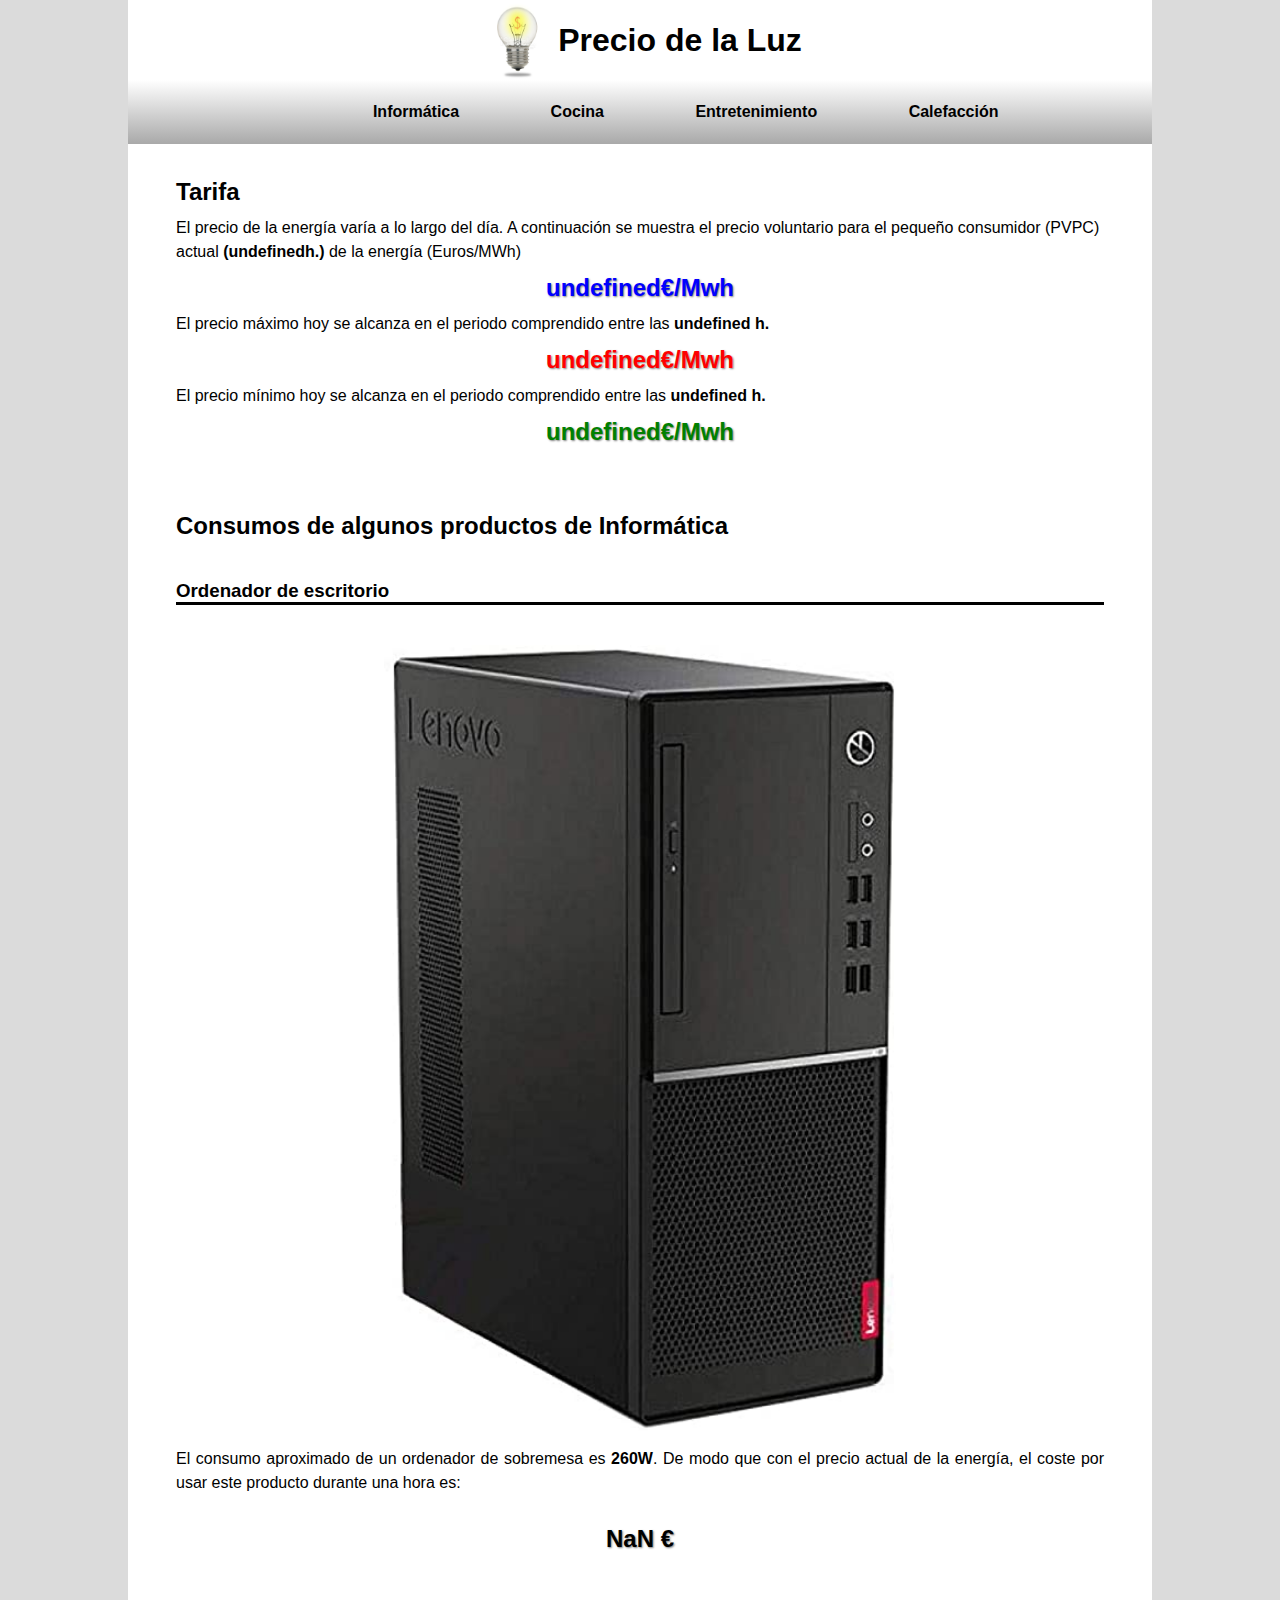
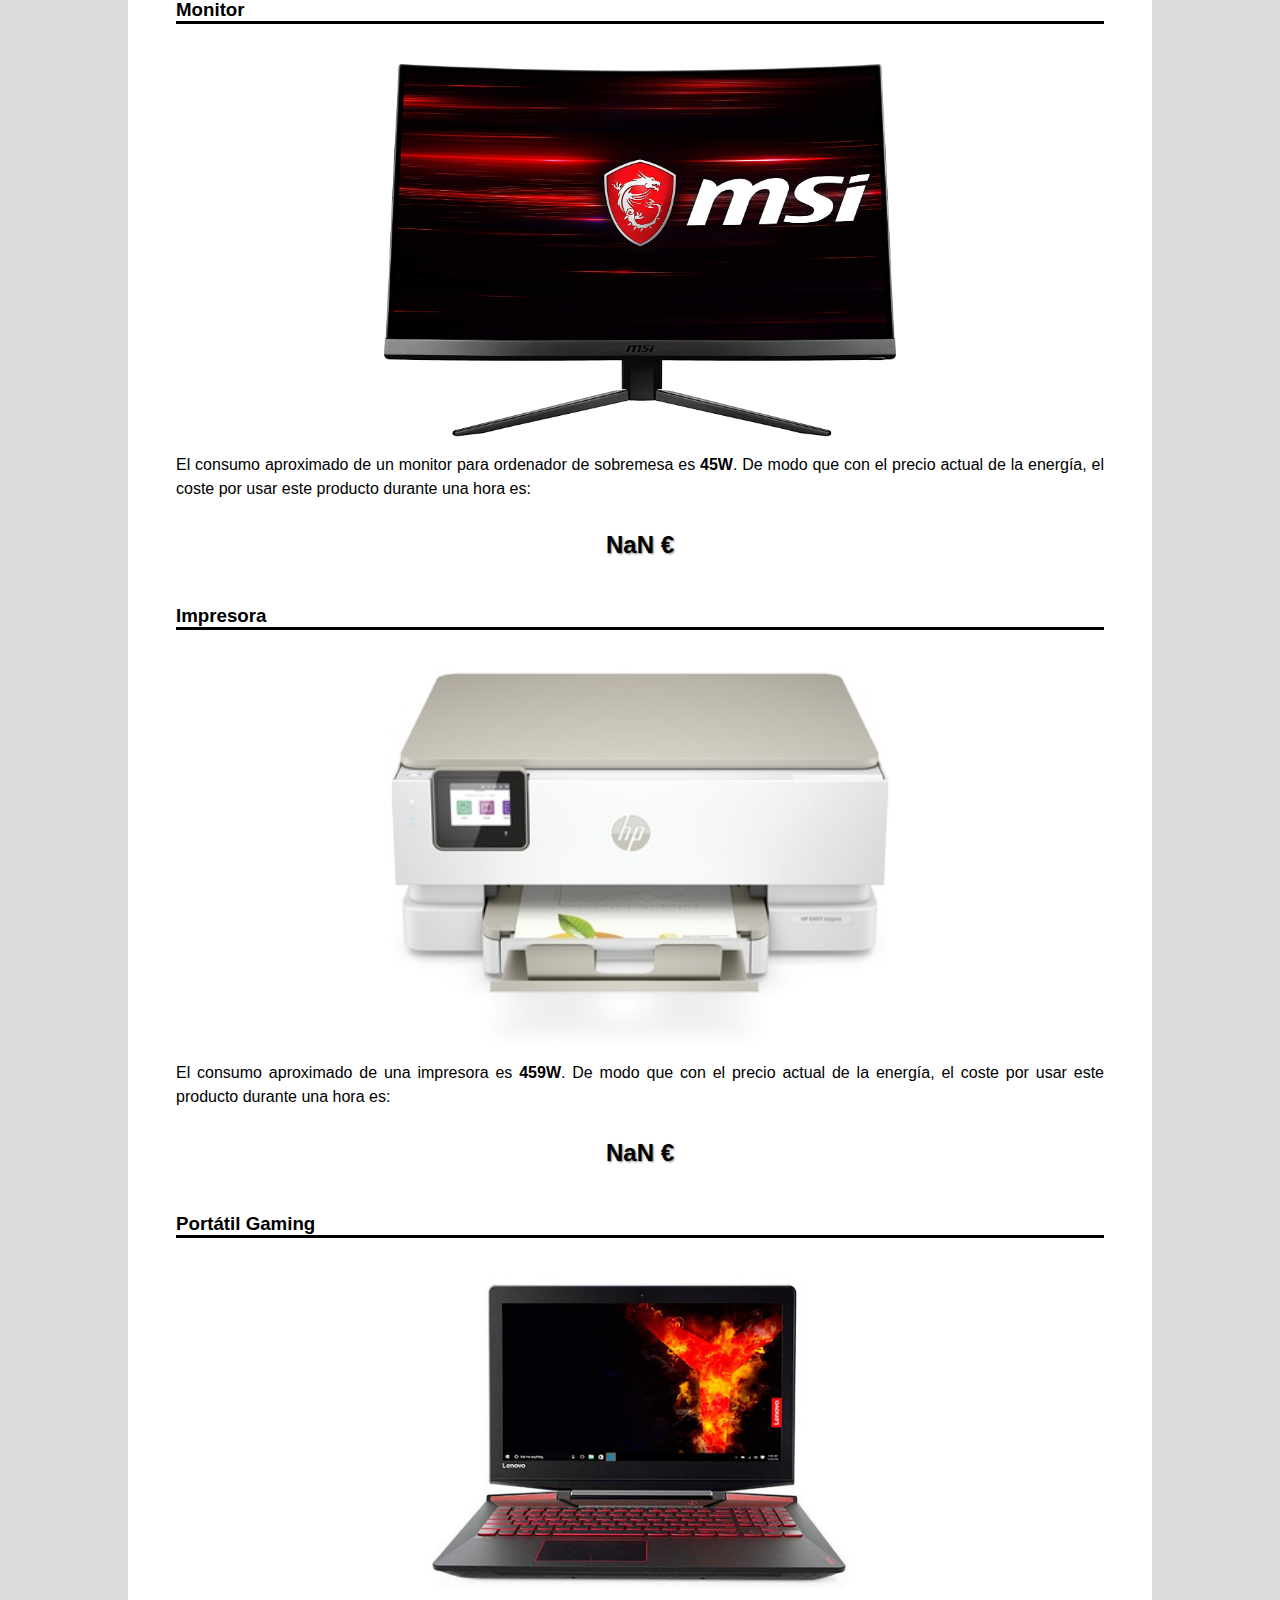
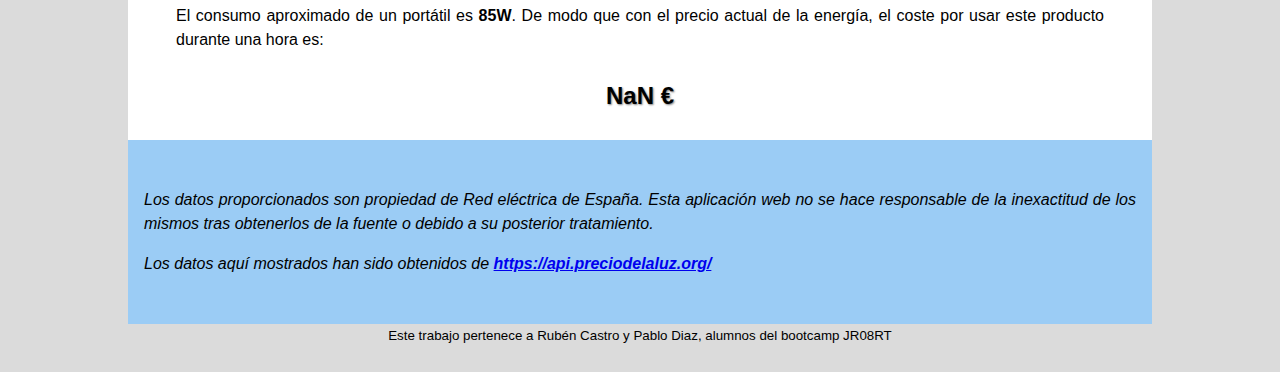
<file: index.html>
<!DOCTYPE html>
<html lang="es">
  <head>
    <meta charset="UTF-8" />
    <meta http-equiv="X-UA-Compatible" content="IE=edge" />
    <meta name="viewport" content="width=device-width, initial-scale=1.0" />
    <meta name="author" content="Rubén Castro & Pablo Díaz" />
    <meta
      name="description"
      content="Proyecto 1: aplicación que muestra el precio en tiempo real el precio de la energía; Index(Informática)"
    />
    <link rel="stylesheet" href="/css/style.css" />
    <title>Precio de la Luz</title>
    <link rel="icon" href="/img/PrecioLuz.png" />
  </head>

  <body>
    <header>
      <img src="/img/bombilla-Dollar.jpg" alt="bombilla-Dollar" />
      <h1>Precio de la Luz</h1>
    </header>
    <nav>
      <menu class="screen">
        <li>
          <img
            src="/img/menu desplegable.png"
            alt="menu desplegable"
            id="botonMenu"
            data-status="close"
          />
        </li>
        <li><a href="/index.html" class="informatica">Informática</a></li>
        <li><a href="/cocina.html" class="cocina">Cocina</a></li>
        <li>
          <a href="/entretenimiento.html" class="entretenimiento"
            >Entretenimiento</a
          >
        </li>
        <li><a href="/calefaccion.html" class="calefaccion">Calefacción</a></li>
      </menu>
    </nav>
    <main>
      <div>
        <menu class="cellPhone">
          <li><a href="/index.html" class="informatica">Informática</a></li>
          <li><a href="/cocina.html" class="cocina">Cocina</a></li>
          <li>
            <a href="/entretenimiento.html" class="entretenimiento"
              >Entretenimiento</a
            >
          </li>
          <li>
            <a href="/calefaccion.html" class="calefaccion">Calefacción</a>
          </li>
        </menu>
      </div>
      <section id="tarifa">
        <h2>Tarifa</h2>
        <p data-hora="actual">
          El precio de la energía varía a lo largo del día. A continuación se
          muestra el precio voluntario para el pequeño consumidor (PVPC)
          actual<span></span> de la energía (Euros/MWh)
        </p>
        <p class="valor_precio_luz" id="actual" data-precio="actual"></p>
        <p data-hora="max">
          El precio máximo hoy se alcanza en el periodo comprendido entre las
          <span></span>
        </p>
        <p class="valor_precio_luz" id="max" data-precio="max"></p>
        <p data-hora="min">
          El precio mínimo hoy se alcanza en el periodo comprendido entre las
          <span></span>
        </p>
        <p class="valor_precio_luz" id="min" data-precio="min"></p>
      </section>

      <section id="ejemplos">
        <h2>Consumos de algunos productos de Informática</h2>
        <ul>
          <li>
            <article class="dispositivo_ej" id="sobremesa">
              <h3>Ordenador de escritorio</h3>
              <figure>
                <img src="/img/Sobremesa.jpg" alt="Ordenador de sobremesa" />
              </figure>
              <p>
                El consumo aproximado de un ordenador de sobremesa es
                <strong>260W</strong>. De modo que con el precio actual de la
                energía, el coste por usar este producto durante una hora es:
              </p>
              <p data-power="0.260"></p>
            </article>
          </li>
          <li>
            <article class="dispositivo_ej" id="Monitor">
              <h3>Monitor</h3>
              <figure>
                <img src="/img/Monitor.jpg" alt="Monitor de ordenador" />
              </figure>
              <p>
                El consumo aproximado de un monitor para ordenador de sobremesa
                es <strong>45W</strong>. De modo que con el precio actual de la
                energía, el coste por usar este producto durante una hora es:
              </p>
              <p data-power="0.045"></p>
            </article>
          </li>
          <li>
            <article class="dispositivo_ej" id="Impresora">
              <h3>Impresora</h3>
              <figure>
                <img src="/img/impresora.jpg" alt="Impresora" />
              </figure>
              <p>
                El consumo aproximado de una impresora es <strong>459W</strong>.
                De modo que con el precio actual de la energía, el coste por
                usar este producto durante una hora es:
              </p>
              <p data-power="0.459"></p>
            </article>
          </li>
          <li>
            <article class="dispositivo_ej" id="Portatil">
              <h3>Portátil Gaming</h3>
              <figure>
                <img src="/img/Portatil.jpg" alt="Placa de inducción" />
              </figure>
              <p>
                El consumo aproximado de un portátil es <strong>85W</strong>. De
                modo que con el precio actual de la energía, el coste por usar
                este producto durante una hora es:
              </p>
              <p data-power="0.085"></p>
            </article>
          </li>
        </ul>
      </section>

      <section id="fuente">
        <p>
          Los datos proporcionados son propiedad de Red eléctrica de España.
          Esta aplicación web no se hace responsable de la inexactitud de los
          mismos tras obtenerlos de la fuente o debido a su posterior
          tratamiento.
        </p>
        <p>
          Los datos aquí mostrados han sido obtenidos de
          <strong
            ><a href="https://api.preciodelaluz.org/" target="blank"
              >https://api.preciodelaluz.org/</a
            ></strong
          >
        </p>
      </section>
    </main>

    <footer>
      <ul>
        <li>
          Este trabajo pertenece a Rubén Castro y Pablo Diaz, alumnos del
          bootcamp JR08RT
        </li>
      </ul>
    </footer>

    <script type="module" src="/javascript/main.js"></script>
  </body>
</html>
</file>
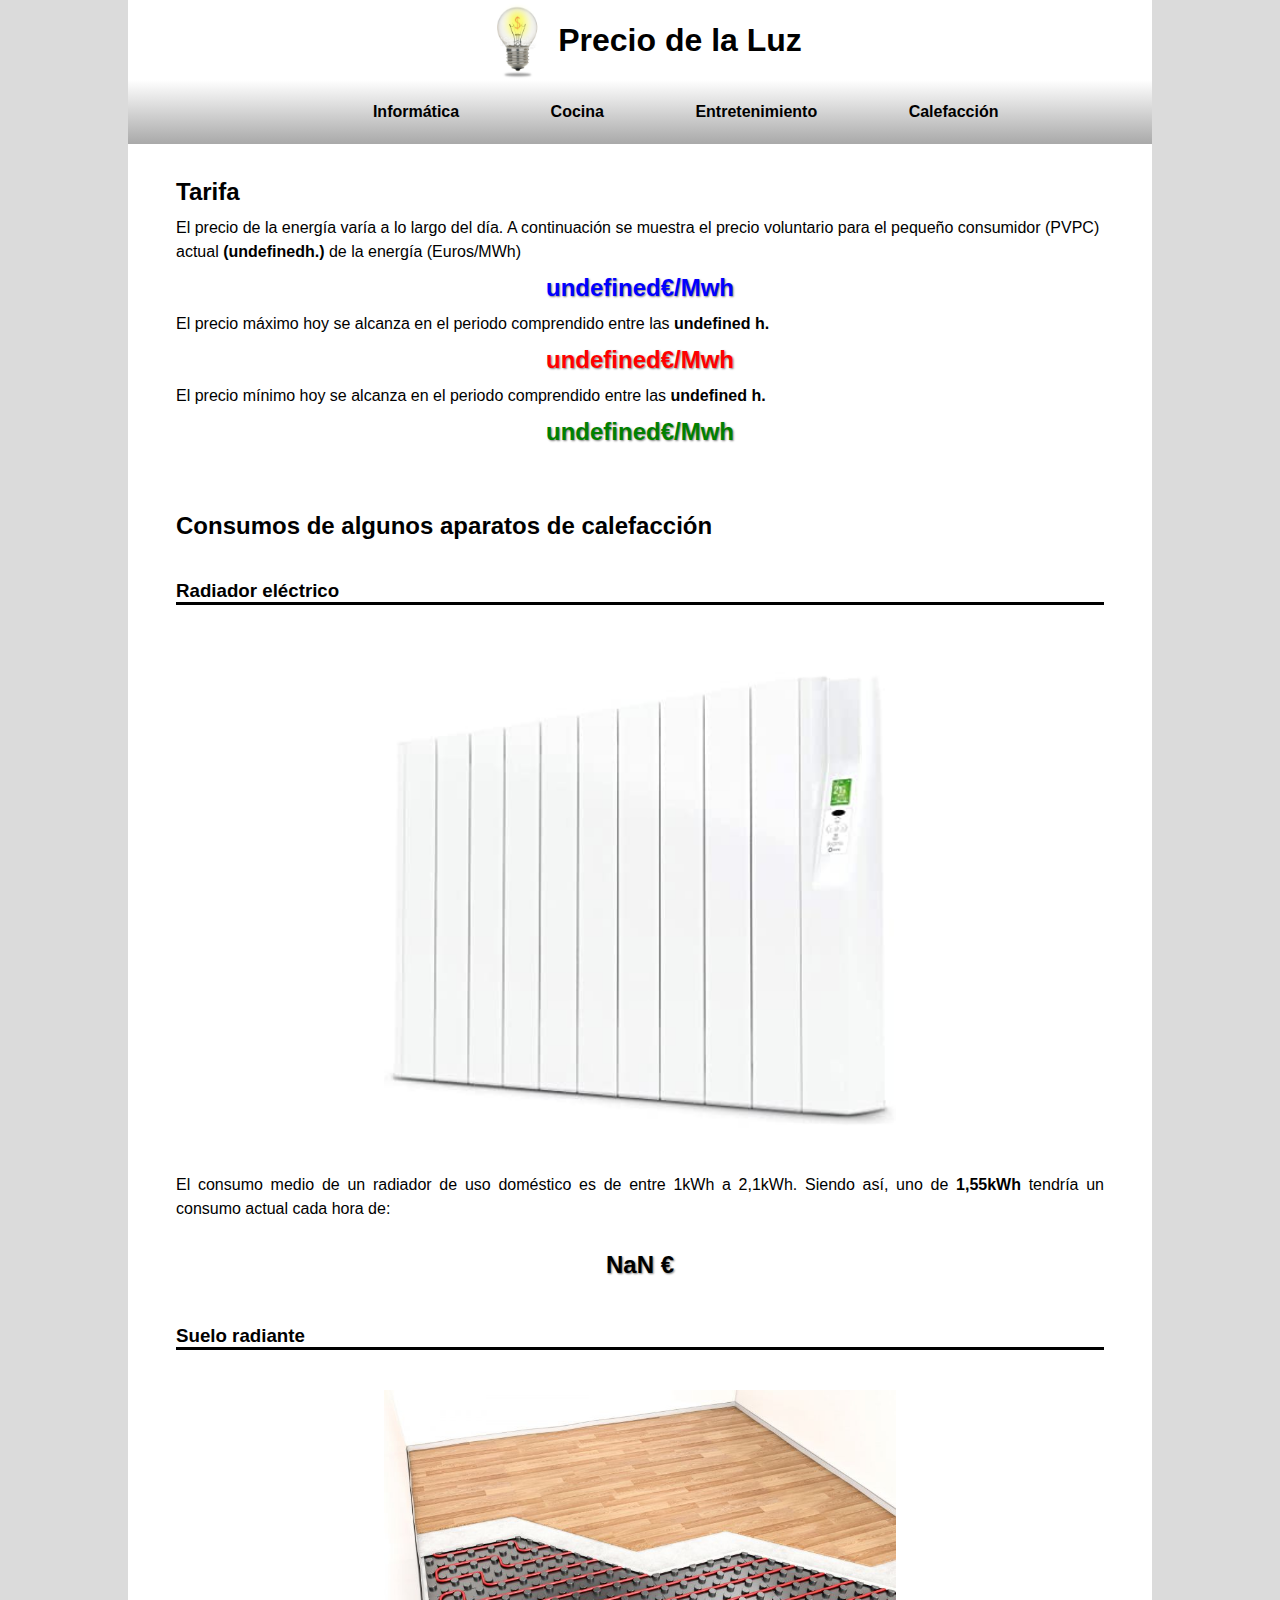
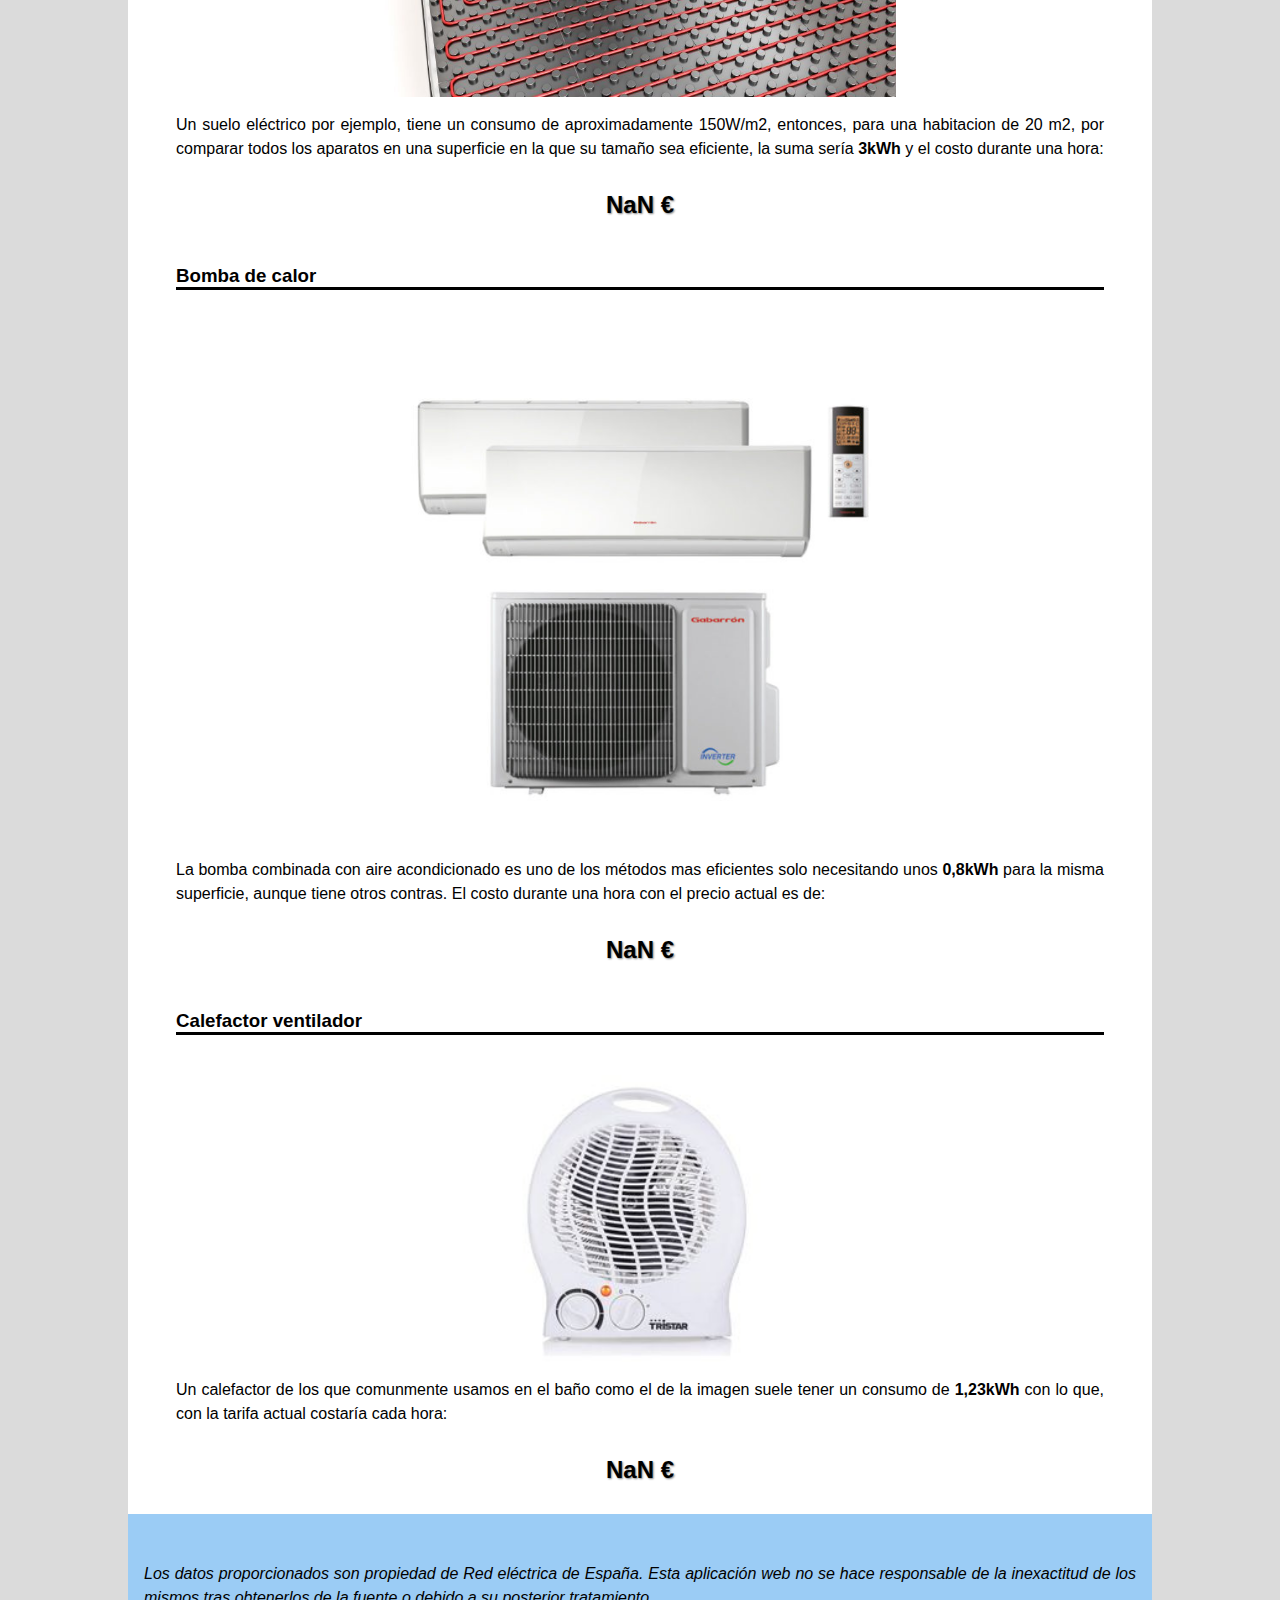
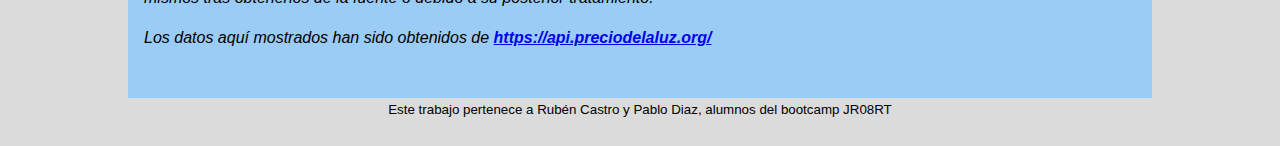
<file: calefaccion.html>
<!DOCTYPE html>
<html lang="es">
  <head>
    <meta charset="UTF-8" />
    <meta http-equiv="X-UA-Compatible" content="IE=edge" />
    <meta name="viewport" content="width=device-width, initial-scale=1.0" />
    <meta name="author" content="Rubén Castro & Pablo Díaz" />
    <meta
      name="description"
      content="Proyecto 1: aplicación que muestra el precio en tiempo real el precio de la energía"
    />
    <link rel="stylesheet" href="/css/style.css" />
    <title>Precio de la Luz</title>
    <link rel="icon" href="/img/PrecioLuz.png" />
  </head>
  <body>
    <header>
      <img src="/img/bombilla-Dollar.jpg" alt="bombilla-Dollar" />
      <h1>Precio de la Luz</h1>
    </header>
    <nav>
      <menu class="screen">
        <li>
          <img
            src="/img/menu desplegable.png"
            alt="menu desplegable"
            id="botonMenu"
            data-status="close"
          />
        </li>
        <li><a href="/index.html" class="informatica">Informática</a></li>
        <li><a href="/cocina.html" class="cocina">Cocina</a></li>
        <li>
          <a href="/entretenimiento.html" class="entretenimiento"
            >Entretenimiento</a
          >
        </li>
        <li><a href="/calefaccion.html" class="calefaccion">Calefacción</a></li>
      </menu>
    </nav>
    <main>
      <div>
        <menu class="cellPhone">
          <li><a href="/index.html" class="informatica">Informática</a></li>
          <li><a href="/cocina.html" class="cocina">Cocina</a></li>
          <li>
            <a href="/entretenimiento.html" class="entretenimiento"
              >Entretenimiento</a
            >
          </li>
          <li>
            <a href="/calefaccion.html" class="calefaccion">Calefacción</a>
          </li>
        </menu>
      </div>
      <section id="tarifa">
        <h2>Tarifa</h2>
        <p data-hora="actual">
          El precio de la energía varía a lo largo del día. A continuación se
          muestra el precio voluntario para el pequeño consumidor (PVPC)
          actual<span></span> de la energía (Euros/MWh)
        </p>
        <p class="valor_precio_luz" id="actual" data-precio="actual"></p>
        <p data-hora="max">
          El precio máximo hoy se alcanza en el periodo comprendido entre las
          <span></span>
        </p>
        <p class="valor_precio_luz" id="max" data-precio="max"></p>
        <p data-hora="min">
          El precio mínimo hoy se alcanza en el periodo comprendido entre las
          <span></span>
        </p>
        <p class="valor_precio_luz" id="min" data-precio="min"></p>
      </section>

      <section id="ejemplos">
        <div>
          <menu class="cellPhone">
            <li><a href="/index.html" class="informatica">Informática</a></li>
            <li><a href="/cocina.html" class="cocina">Cocina</a></li>
            <li>
              <a href="/entretenmiento.html" class="entretenimiento"
                >Iluminación</a
              >
            </li>
            <li>
              <a href="/calefaccion.html" class="calefaccion">Calefacción</a>
            </li>
          </menu>
        </div>
        <h2>Consumos de algunos aparatos de calefacción</h2>
        <ul>
          <li>
            <article class="dispositivo_ej" id="radiador">
              <h3>Radiador eléctrico</h3>
              <figure>
                <img src="/img/Radiador.jpg" alt="Radiador electrico" />
              </figure>
              <p>
                El consumo medio de un radiador de uso doméstico es de entre
                1kWh a 2,1kWh. Siendo así, uno de
                <strong>1,55kWh</strong> tendría un consumo actual cada hora de:
              </p>
              <p data-power="1.55"></p>
            </article>
          </li>
          <li>
            <article class="dispositivo_ej" id="suelo">
              <h3>Suelo radiante</h3>
              <figure>
                <img src="/img/suelo.jpg" alt="Suelo radiante" />
              </figure>
              <p>
                Un suelo eléctrico por ejemplo, tiene un consumo de
                aproximadamente 150W/m2, entonces, para una habitacion de 20 m2,
                por comparar todos los aparatos en una superficie en la que su
                tamaño sea eficiente, la suma sería <strong> 3kWh</strong> y el
                costo durante una hora:
              </p>
              <p data-power="3"></p>
            </article>
          </li>
          <li>
            <article class="dispositivo_ej" id="bomba">
              <h3>Bomba de calor</h3>
              <figure>
                <img src="/img/bomba.jpg" alt="Bomba de calor" />
              </figure>
              <p>
                La bomba combinada con aire acondicionado es uno de los métodos
                mas eficientes solo necesitando unos
                <strong>0,8kWh</strong> para la misma superficie, aunque tiene
                otros contras. El costo durante una hora con el precio actual es
                de:
              </p>
              <p data-power="0.8"></p>
            </article>
          </li>
          <li>
            <article class="dispositivo_ej" id="calefactor">
              <h3>Calefactor ventilador</h3>
              <figure>
                <img src="/img/calefactor.jpg" alt="Calefactor electrico" />
              </figure>
              <p>
                Un calefactor de los que comunmente usamos en el baño como el de
                la imagen suele tener un consumo de <strong>1,23kWh</strong> con
                lo que, con la tarifa actual costaría cada hora:
              </p>
              <p data-power="1.23"></p>
            </article>
          </li>
        </ul>
      </section>

      <section id="fuente">
        <p>
          Los datos proporcionados son propiedad de Red eléctrica de España.
          Esta aplicación web no se hace responsable de la inexactitud de los
          mismos tras obtenerlos de la fuente o debido a su posterior
          tratamiento.
        </p>
        <p>
          Los datos aquí mostrados han sido obtenidos de
          <strong
            ><a href="https://api.preciodelaluz.org/" target="blank"
              >https://api.preciodelaluz.org/</a
            ></strong
          >
        </p>
      </section>
    </main>

    <footer>
      <ul>
        <li>
          Este trabajo pertenece a Rubén Castro y Pablo Diaz, alumnos del
          bootcamp JR08RT
        </li>
      </ul>
    </footer>

    <script type="module" src="./javascript/main.js"></script>
  </body>
</html>
</file>
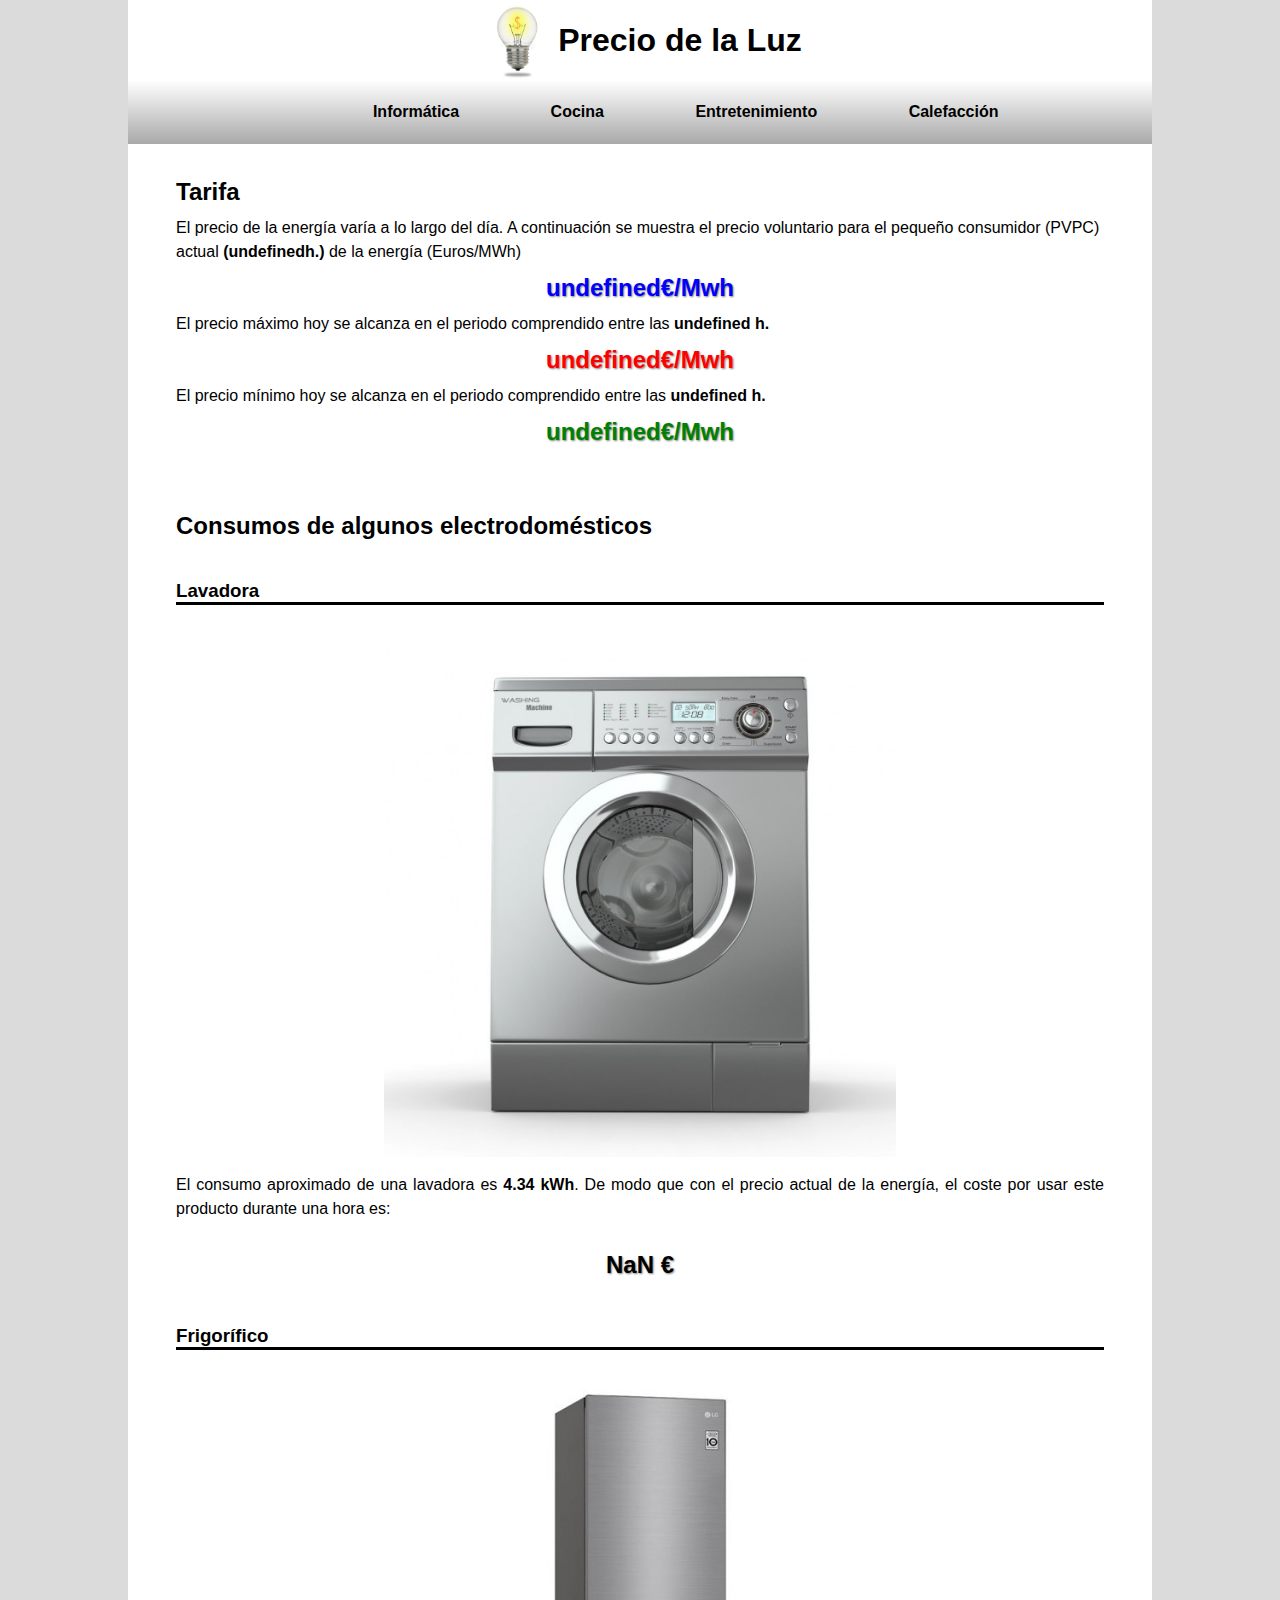
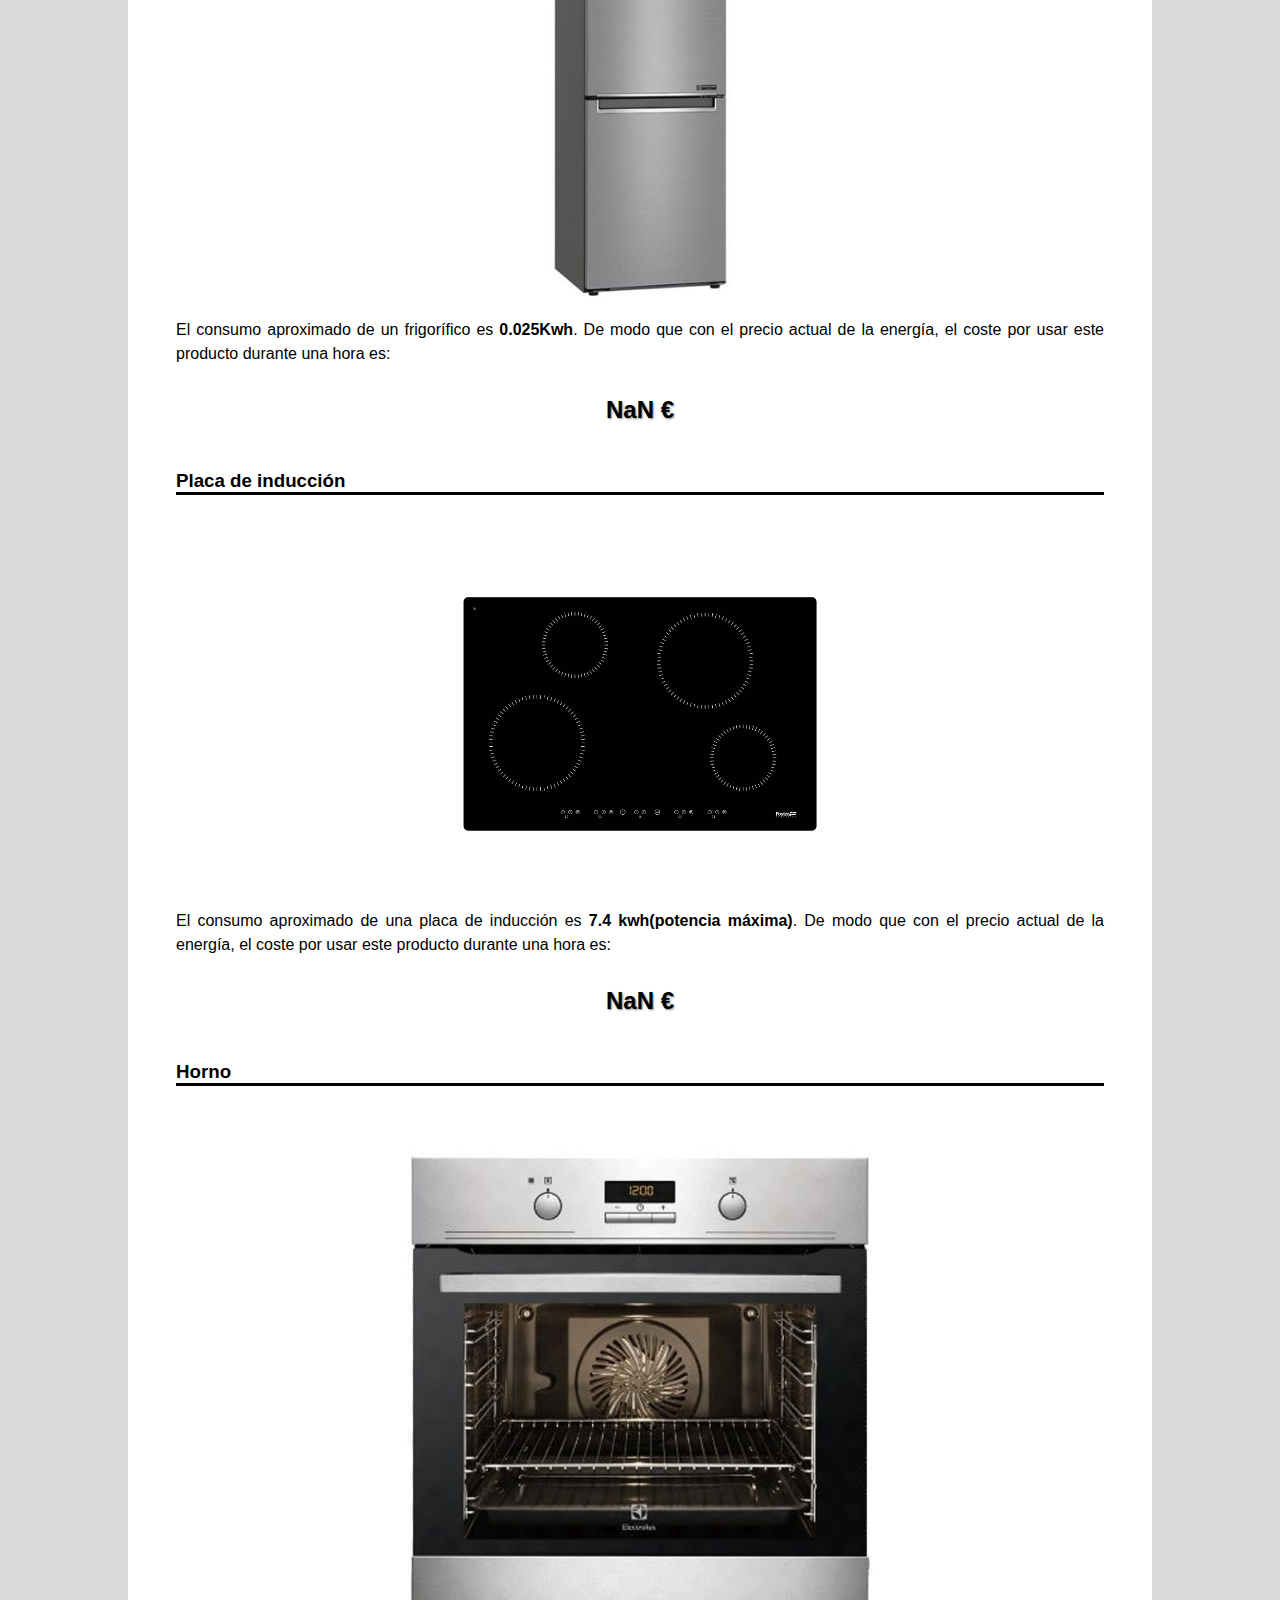
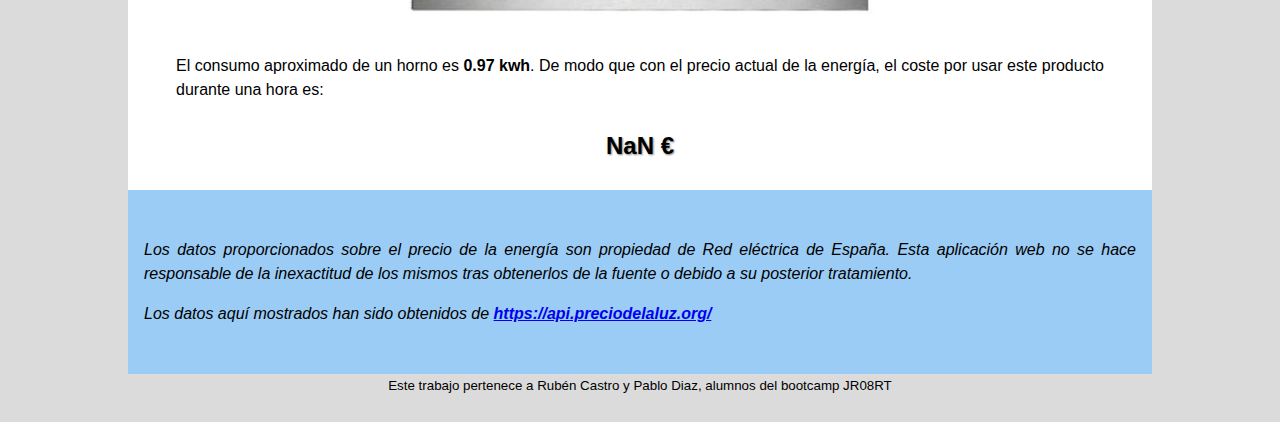
<file: cocina.html>
<!DOCTYPE html>
<html lang="es">
  <head>
    <meta charset="UTF-8" />
    <meta http-equiv="X-UA-Compatible" content="IE=edge" />
    <meta name="viewport" content="width=device-width, initial-scale=1.0" />
    <meta name="author" content="Rubén Castro & Pablo Díaz" />
    <meta
      name="description"
      content="Proyecto 1: aplicación que muestra el precio en tiempo real el precio de la energía; Cocina"
    />
    <link rel="stylesheet" href="/css/style.css" />
    <title>Precio de la Luz</title>
    <link rel="icon" href="/img/PrecioLuz.png" />
  </head>
  <body>
    <header>
      <img src="/img/bombilla-Dollar.jpg" alt="bombilla-Dollar" />
      <h1>Precio de la Luz</h1>
    </header>
    <nav>
      <menu class="screen">
        <li>
          <img
            src="/img/menu desplegable.png"
            alt="menu desplegable"
            id="botonMenu"
            data-status="close"
          />
        </li>
        <li><a href="/index.html" class="informatica">Informática</a></li>
        <li><a href="/cocina.html" class="cocina">Cocina</a></li>
        <li>
          <a href="/entretenimiento.html" class="entretenimiento"
            >Entretenimiento</a
          >
        </li>
        <li><a href="/calefaccion.html" class="calefaccion">Calefacción</a></li>
      </menu>
    </nav>

    <main>
      <div>
        <menu class="cellPhone">
          <li><a href="/index.html" class="informatica">Informática</a></li>
          <li><a href="/cocina.html" class="cocina">Cocina</a></li>
          <li>
            <a href="/entretenimiento.html" class="entretenimiento"
              >Entretenimiento</a
            >
          </li>
          <li>
            <a href="/calefaccion.html" class="calefaccion">Calefacción</a>
          </li>
        </menu>
      </div>
      <section id="tarifa">
        <h2>Tarifa</h2>
        <p data-hora="actual">
          El precio de la energía varía a lo largo del día. A continuación se
          muestra el precio voluntario para el pequeño consumidor (PVPC)
          actual<span></span> de la energía (Euros/MWh)
        </p>
        <p class="valor_precio_luz" id="actual" data-precio="actual"></p>
        <p data-hora="max">
          El precio máximo hoy se alcanza en el periodo comprendido entre las
          <span></span>
        </p>
        <p class="valor_precio_luz" id="max" data-precio="max"></p>
        <p data-hora="min">
          El precio mínimo hoy se alcanza en el periodo comprendido entre las
          <span></span>
        </p>
        <p class="valor_precio_luz" id="min" data-precio="min"></p>
      </section>

      <section id="ejemplos">
        <h2>Consumos de algunos electrodomésticos</h2>
        <ul>
          <li>
            <article class="dispositivo_ej" id="Lavadora">
              <h3>Lavadora</h3>
              <figure>
                <img src="/img/lavadora.jpg" alt="Lavadora" />
              </figure>
              <p>
                El consumo aproximado de una lavadora es
                <strong>4.34 kWh</strong>. De modo que con el precio actual de
                la energía, el coste por usar este producto durante una hora es:
              </p>
              <p data-power="4.34" class="valor_precio_luz"></p>
            </article>
          </li>
          <li>
            <article class="dispositivo_ej" id="Frigorifico">
              <h3>Frigorífico</h3>
              <figure>
                <img src="/img/frigorifico.jpg" alt="Frigorífico" />
              </figure>
              <p>
                El consumo aproximado de un frigorífico es
                <strong>0.025Kwh</strong>. De modo que con el precio actual de
                la energía, el coste por usar este producto durante una hora es:
              </p>
              <p data-power="0.025"></p>
            </article>
          </li>
          <li>
            <article class="dispositivo_ej" id="Induccion">
              <h3>Placa de inducción</h3>
              <figure>
                <img src="/img/inducción.jpg" alt="Placa de inducción" />
              </figure>
              <p>
                El consumo aproximado de una placa de inducción es
                <strong>7.4 kwh(potencia máxima)</strong>. De modo que con el
                precio actual de la energía, el coste por usar este producto
                durante una hora es:
              </p>
              <p data-power="7.4"></p>
            </article>
          </li>
          <li>
            <article class="dispositivo_ej" id="Horno">
              <h3>Horno</h3>
              <figure>
                <img src="/img/horno.jpg" alt="Horno" />
              </figure>
              <p>
                El consumo aproximado de un horno es <strong>0.97 kwh</strong>.
                De modo que con el precio actual de la energía, el coste por
                usar este producto durante una hora es:
              </p>
              <p data-power="0.97"></p>
            </article>
          </li>
        </ul>
      </section>

      <section id="fuente">
        <p>
          Los datos proporcionados sobre el precio de la energía son propiedad
          de Red eléctrica de España. Esta aplicación web no se hace responsable
          de la inexactitud de los mismos tras obtenerlos de la fuente o debido
          a su posterior tratamiento.
        </p>
        <p>
          Los datos aquí mostrados han sido obtenidos de
          <strong
            ><a href="https://api.preciodelaluz.org/" target="blank"
              >https://api.preciodelaluz.org/</a
            ></strong
          >
        </p>
      </section>
    </main>

    <footer>
      <ul>
        <li>
          Este trabajo pertenece a Rubén Castro y Pablo Diaz, alumnos del
          bootcamp JR08RT
        </li>
      </ul>
    </footer>

    <script type="module" src="/javascript/main.js"></script>
  </body>
</html>
</file>
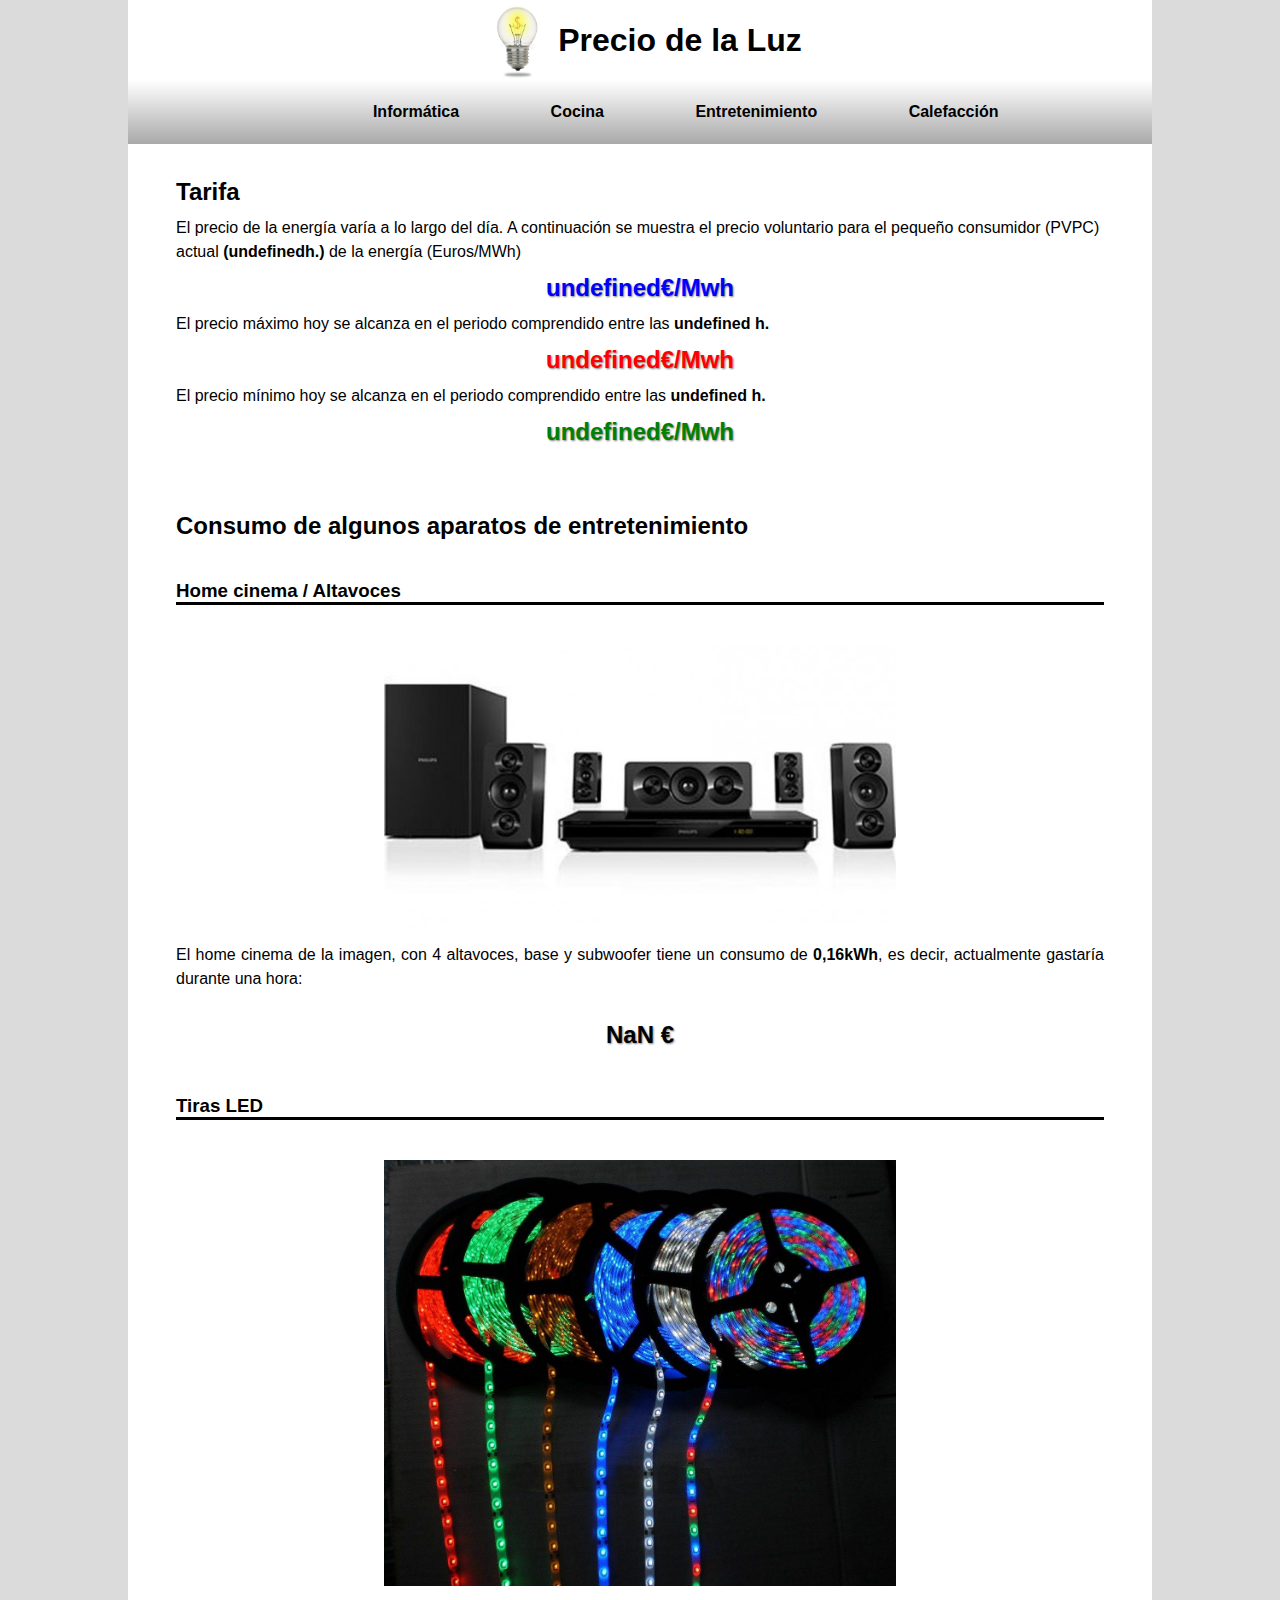
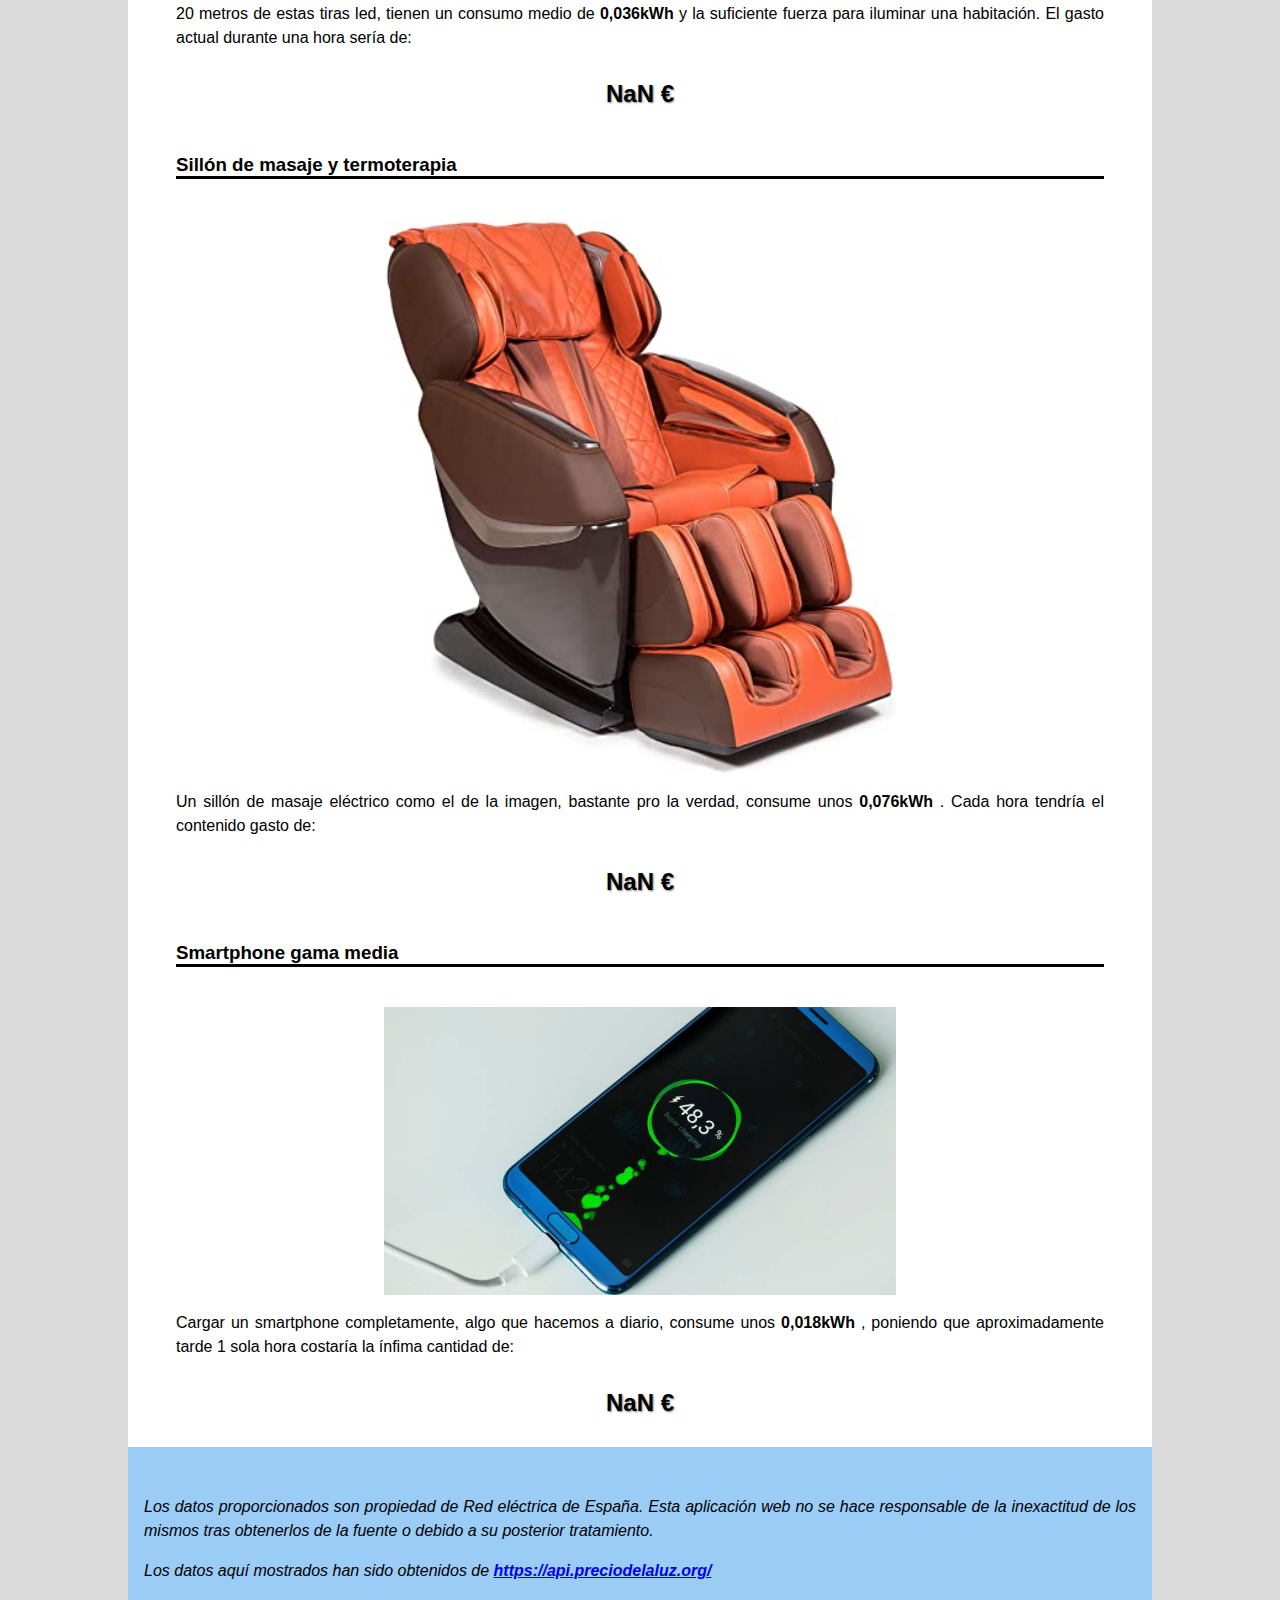
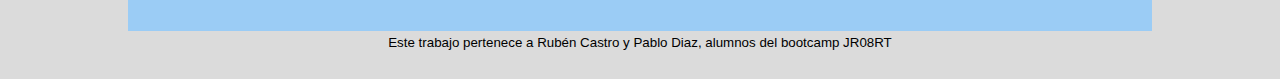
<file: entretenimiento.html>
<!DOCTYPE html>
<html lang="es">
  <head>
    <meta charset="UTF-8" />
    <meta http-equiv="X-UA-Compatible" content="IE=edge" />
    <meta name="viewport" content="width=device-width, initial-scale=1.0" />
    <meta name="author" content="Rubén Castro & Pablo Díaz" />
    <meta
      name="description"
      content="Proyecto 1: aplicación que muestra el precio en tiempo real el precio de la energía"
    />
    <link rel="stylesheet" href="/css/style.css" />
    <title>Precio de la Luz</title>
    <link rel="icon" href="/img/PrecioLuz.png" />
  </head>

  <body>
    <header>
      <img src="/img/bombilla-Dollar.jpg" alt="bombilla-Dollar" />
      <h1>Precio de la Luz</h1>
    </header>
    <nav>
      <menu class="screen">
        <li>
          <img
            src="/img/menu desplegable.png"
            alt="menu desplegable"
            id="botonMenu"
            data-status="close"
          />
        </li>
        <li><a href="/index.html" class="informatica">Informática</a></li>
        <li><a href="/cocina.html" class="cocina">Cocina</a></li>
        <li>
          <a href="/entretenimiento.html" class="entretenimiento"
            >Entretenimiento</a
          >
        </li>
        <li><a href="/calefaccion.html" class="calefaccion">Calefacción</a></li>
      </menu>
    </nav>
    <main>
      <div>
        <menu class="cellPhone">
          <li><a href="/index.html" class="informatica">Informática</a></li>
          <li><a href="/cocina.html" class="cocina">Cocina</a></li>
          <li>
            <a href="/entretenimiento.html" class="entretenimiento"
              >Entretenimiento</a
            >
          </li>
          <li>
            <a href="/calefaccion.html" class="calefaccion">Calefacción</a>
          </li>
        </menu>
      </div>
      <section id="tarifa">
        <h2>Tarifa</h2>
        <p data-hora="actual">
          El precio de la energía varía a lo largo del día. A continuación se
          muestra el precio voluntario para el pequeño consumidor (PVPC)
          actual<span></span> de la energía (Euros/MWh)
        </p>
        <p class="valor_precio_luz" id="actual" data-precio="actual"></p>
        <p data-hora="max">
          El precio máximo hoy se alcanza en el periodo comprendido entre las
          <span></span>
        </p>
        <p class="valor_precio_luz" id="max" data-precio="max"></p>
        <p data-hora="min">
          El precio mínimo hoy se alcanza en el periodo comprendido entre las
          <span></span>
        </p>
        <p class="valor_precio_luz" id="min" data-precio="min"></p>
      </section>

      <section id="ejemplos">
        <h2>Consumo de algunos aparatos de entretenimiento</h2>
        <ul>
          <li>
            <article class="dispositivo_ej" id="altavoces">
              <h3>Home cinema / Altavoces</h3>
              <figure>
                <img src="/img/altavoces.jpg" alt="Home cinema phillips" />
              </figure>
              <p>
                El home cinema de la imagen, con 4 altavoces, base y subwoofer
                tiene un consumo de <strong> 0,16kWh</strong>, es decir,
                actualmente gastaría durante una hora:
              </p>
              <p data-power="0.160"></p>
            </article>
          </li>
          <li>
            <article class="dispositivo_ej" id="leds">
              <h3>Tiras LED</h3>
              <figure>
                <img src="/img/leds.jpg" alt="Tiras led" />
              </figure>
              <p>
                20 metros de estas tiras led, tienen un consumo medio de
                <strong>0,036kWh</strong> y la suficiente fuerza para iluminar
                una habitación. El gasto actual durante una hora sería de:
              </p>
              <p data-power="0.036"></p>
            </article>
          </li>
          <li>
            <article class="dispositivo_ej" id="sillon">
              <h3>Sillón de masaje y termoterapia</h3>
              <figure>
                <img src="/img/sillon.jpg" alt="Sillón de masaje" />
              </figure>
              <p>
                Un sillón de masaje eléctrico como el de la imagen, bastante pro
                la verdad, consume unos <strong>0,076kWh</strong> . Cada hora
                tendría el contenido gasto de:
              </p>
              <p data-power="0.076"></p>
            </article>
          </li>
          <li>
            <article class="dispositivo_ej" id="movil">
              <h3>Smartphone gama media</h3>
              <figure>
                <img src="/img/movil.jpg" alt="Smartphone" />
              </figure>
              <p>
                Cargar un smartphone completamente, algo que hacemos a diario,
                consume unos <strong>0,018kWh</strong> , poniendo que
                aproximadamente tarde 1 sola hora costaría la ínfima cantidad
                de:
              </p>
              <p data-power="0.018"></p>
            </article>
          </li>
        </ul>
      </section>

      <section id="fuente">
        <p>
          Los datos proporcionados son propiedad de Red eléctrica de España.
          Esta aplicación web no se hace responsable de la inexactitud de los
          mismos tras obtenerlos de la fuente o debido a su posterior
          tratamiento.
        </p>
        <p>
          Los datos aquí mostrados han sido obtenidos de
          <strong
            ><a href="https://api.preciodelaluz.org/" target="blank"
              >https://api.preciodelaluz.org/</a
            ></strong
          >
        </p>
      </section>
    </main>

    <footer>
      <ul>
        <li>
          Este trabajo pertenece a Rubén Castro y Pablo Diaz, alumnos del
          bootcamp JR08RT
        </li>
      </ul>
    </footer>

    <script type="module" src="./javascript/main.js"></script>
  </body>
</html>
</file>
<file: css/style.css>
* {
  margin: 0;
  padding: 0;
  box-sizing: border-box;
}

html {
  --colorBody: rgb(219, 219, 219);
  --colorHeader: white;
  --colorNav: darkgrey;
  --colorMain: white;
  --colorFooter: white;
}

body {
  position: relative;
  background-color: var(--colorBody);
  font-family: sans-serif;
  height: 100%;
  display: grid;
  grid-template-columns: 80vw;
  grid-template-rows: 5rem 4rem auto 3rem;
  grid-template-areas:
    "header"
    "Navigator"
    "main"
    "footer";
  justify-content: center;
}

span {
  font-weight: bold;
}

/* Header */
header {
  background-color: var(--colorHeader);
  grid-area: header;
  display: flex;
  justify-content: center;
}

header img {
  object-fit: contain;
}

header h1 {
  align-self: center;
}

/* Navigator */

@media (min-width: 750px) {
  nav {
    grid-area: Navigator;
    top: 0px;
    background: linear-gradient(white, var(--colorNav));
    display: flex;
    flex-direction: row;
    justify-content: center;
    align-items: center;
    position: sticky;
  }

  nav menu {
    width: 100vh;
    display: flex;
    justify-content: space-evenly;
  }

  nav menu li {
    list-style: none;
  }
  nav menu li:hover {
    background-color: rgb(97, 100, 84);
  }

  nav a {
    text-decoration: none;
    font-weight: bold;
    color: black;
  }
  nav a:hover {
    text-decoration: none;
    font-weight: bold;
    color: blue;
  }

  #botonMenu {
    width: 40px;
    display: none;
  }

  div {
    display: none;
  }
}

@media (max-width: 750px) {
  nav {
    grid-area: Navigator;
    top: 0px;
    background: linear-gradient(white, var(--colorNav));
    display: flex;
    flex-direction: row;
    justify-content: end;
    align-items: center;
    position: sticky;
  }

  nav menu li {
    list-style: none;
  }

  nav a {
    text-decoration: none;
    font-weight: bold;
    display: none;
  }

  div {
    width: 12rem;
    height: 8rem;
    background-color: var(--colorNav);
    position: sticky;
    top: 4rem;
    left: 80vw;
    display: none;
  }

  div menu li {
    list-style: none;
    margin: 0.5rem 0.25rem;
  }
  div menu li:hover {
    background-color: rgb(97, 100, 84);
  }
  div menu li:target {
    background-color: rgb(233, 233, 232);
  }
  div menu li a {
    text-decoration: none;
    font-weight: bold;
    color: black;
  }
  div menu li a:hover {
    color: blue;
  }

  #botonMenu {
    position: relative;
    width: 40px;
    margin-right: 1rem;
  }
}

/* Main */
main {
  background-color: var(--colorMain);
  grid-area: main;
  display: flex;
  flex-direction: column;
}

main section#tarifa {
  margin: 1.5rem 3rem;
}

main section#tarifa h2 {
  text-align: justify;
  line-height: 1.5rem;
  margin: 0.75rem 0;
}

main section#tarifa p {
  line-height: 1.5rem;
  margin: 0.75rem 0;
  align-items: center;
}

main section#ejemplos ul li {
  list-style: none;
}

main section#ejemplos h2 {
  margin: 2rem 3rem 0 3rem;
}

.dispositivo_ej p:last-child {
  margin: 2rem;
  text-align: center;
  font-size: 1.5rem;
  font-weight: bold;
}

#actual {
  color: blue;
}
#max {
  color: red;
}
#min {
  color: green;
}

.valor_precio_luz,
[data-power] {
  margin: 2rem;
  text-align: center;
  font-size: 1.5rem;
  font-weight: bold;
  text-shadow: 1px 1px 2px grey;
}

.valor_precio_luz:hover,
[data-power]:hover {
  color: blue;
}

.dispositivo_ej figure {
  display: flex;
  justify-content: center;
}

.dispositivo_ej figure img {
  width: 50%;
  margin: 1rem;
}

.dispositivo_ej h3 {
  display: block;
  margin: 3.5rem 3rem 1.5rem;
  padding-top: 1rem;
  border-bottom: 3px solid black;
}

.dispositivo_ej h3:first-of-type {
  margin: 1.5rem 3rem 1.5rem;
}

.dispositivo_ej p {
  text-align: justify;
  text-justify: auto;
  line-height: 1.5rem;
  margin: 0 3rem;
}

#fuente {
  background-color: rgb(155, 204, 245);
  text-align: justify;
  text-justify: auto;
  line-height: 1.5rem;
  padding: 2rem 1rem;
}

#fuente p {
  font-style: italic;
  margin: 1rem 0;
}

main > footer {
  background-color: var(--colorFooter);
  grid-area: footer;
  background: linear-gradient(white, var(--colorNav));
}

footer ul li {
  font-size: smaller;
  list-style: none;
  text-align: center;
  line-height: 1.5rem;
  margin: 0 1rem;
}
</file>
